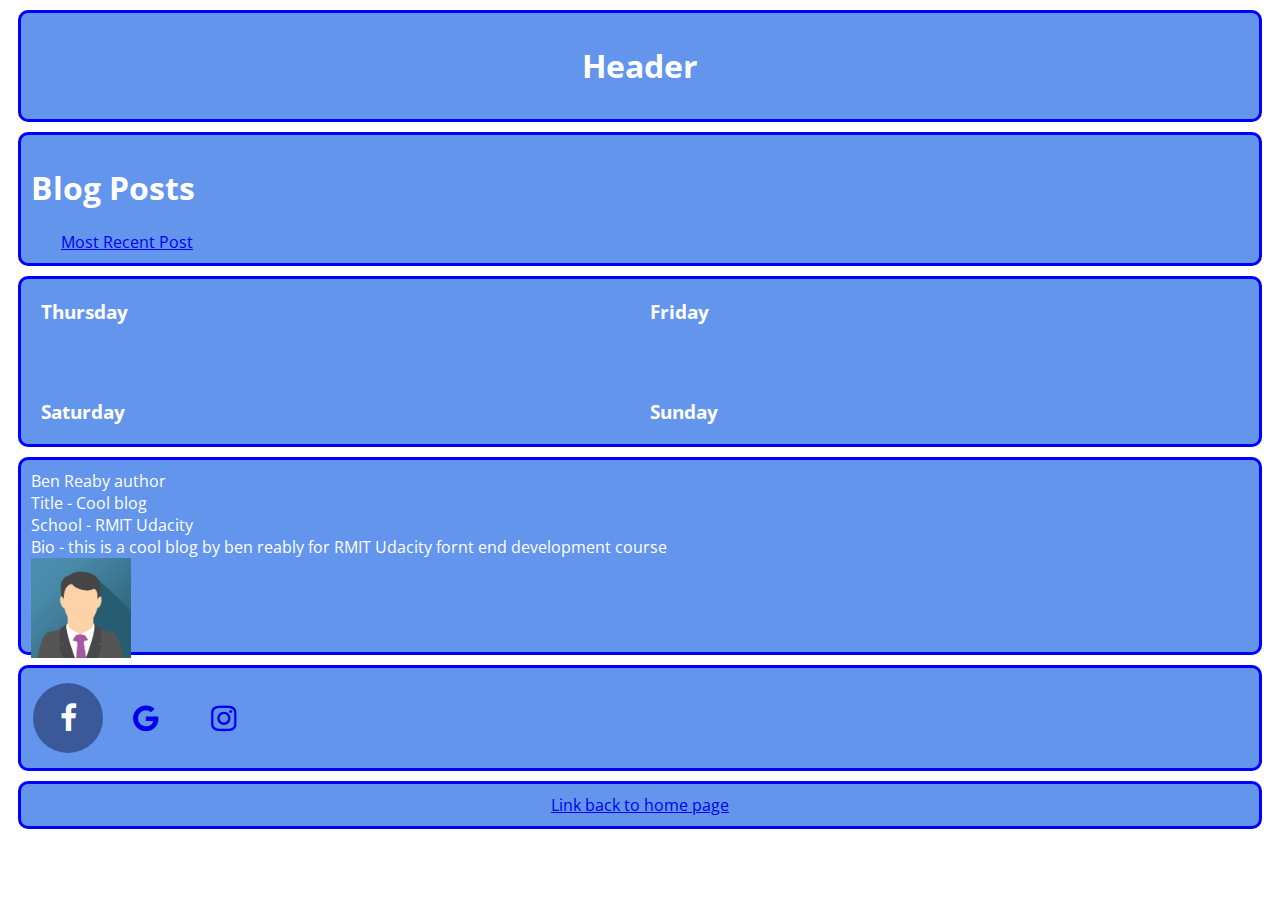
<file: 1st assignment v24/html/blogLink.html>
<!DOCTYPE html>
<html lang="en">
  <head>
    <meta charset="utf-8" />
    <title>Exercise 1</title>
    <meta
      content="width=device-width, initial-scale=1, maximum-scale=1"
      name="viewport"
    />

    <link rel="stylesheet" href="https://cdnjs.cloudflare.com/ajax/libs/font-awesome/4.7.0/css/font-awesome.min.css">

    <link rel="stylesheet" href="../css/style.css">
    <link rel="preconnect" href="https://fonts.googleapis.com">
    <link rel="preconnect" href="https://fonts.gstatic.com" crossorigin>
    <link href="https://fonts.googleapis.com/css2?family=Open+Sans:wght@300;400;500&display=swap" rel="stylesheet">
     
  </head>

  <body>
  <div class = "container">
    <div class="header box"><h1>Header</h1></div>
    <div class="sidebar box"><h1>Blog Posts</h1><a href="post.html">Most Recent Post</a></div>
    <div class="content box">
<!-- nest grid here -->
      <div class="nestedGridBlog">
        <div><h3>Thursday</h3></div>
        <div><h3>Friday</h3></div>
        <div><h3>Saturday</h3></div>
        <div><h3>Sunday</h3></div>
      </div>

    </div>


    <div class="info box">

      <ul>
        <li>Ben Reaby author</li>
        <li>Title - Cool blog</li>
        <li>School - RMIT Udacity </li>
        <li>Bio - this is a cool blog by ben reably for RMIT Udacity fornt end development course </li>
        <li> <img class="avatar" src="../images/Avatar.png" alt="avatar"> </li>
      </ul>  
      </div>

       <div class="socials box">
          <a href="#" class="fa fa-facebook"></a>
          <a href="#" class="fa fa-google"></a>
          <a href="#" class="fa fa-instagram"></a>
        </div>

    <div class="footer box">
      
      <a href="../index.html">Link back to home page</a>

    </div>
  </div>
  </body>
</html>
</file>
<file: 1st assignment v24/css/style.css>
@import url("styleBlogLink.css");

@import url("style900.css");

@import url("blog900.css");



  .containerIndex{
      display:grid;
      width:80vw;
      margin: auto;
      grid-template-columns:50% 50%;  
      grid-template-rows: 17% 17% 20% 17% 17%;
      grid-template-areas: 
      "top top"
      "nav nav"
      "bottomLeft bottomRight"
      "newItem newItem1"
      "newItem2 newItem3"
      "footer footer";
/*      border: 2px solid lightgoldenrodyellow;*/
/*      justify-content: center;*/
       border-radius: 10px;

  }

  blockquote{
    color:darkslateblue;
  }



  body{
    font-family: 'Open Sans', sans-serif;
    font-weight:400;
    color: white;
  }

  p{
    color: white;
    text-decoration: underline;
  }


  .boxIndex{
    display: flex;
/*    align-items: center;*/
/*    justify-content:center;*/
    border: 3px solid blue;
    margin: 5px;
    border-radius:10px;
    background-color: CornflowerBlue;
    height: 177px;
    }
  

  .indentText{
    text-indent: 50px;
  }


  .nestedGridIndex{
    display: grid;
    grid-template-rows: 50% 50%;
    text-align: left;
    vertical-align: top;
  }



  .blogTitleIndex{

      text-align: right;
      vertical-align: top;
      margin: 5px;
      color: white;

  }

  .blogPostIndex{
       text-align: right;
       vertical-align: top;
       margin: 5px;
  }

  

  #blogDescriptionIndex{
    margin:20px;
  }

  h3{
    margin: 10px;
    color:white;
  }

  h1{
    color: white;
  }

  header {
    text-decoration: underline;
  }

  ul {
  list-style-type: none;
  margin: 0;
  padding: 0;
  }

  .inLineNav{
    display:inline;
  }

  a{
  padding: 30px;
  }

  a:hover{
    width: 200px;
    height: 100px;
    background-color: yellow;
  } 


  #one{
    grid-area: top;
    justify-content: center;
    align-items: center;
    background-color: CornflowerBlue;
    color:white;
  }

/*  #two{
    grid-area: bottomLeft;
    background-image: url(../images/stars.jpg);
    background-repeat: no-repeat;
    background-size: auto;
  }*/

img{
  height: 70%;
}

  #twoPointFive{
    grid-area: nav;
    justify-content: center;
    align-items: center;
    background-color: CornflowerBlue;
    color:white;
  }

  #three{
    grid-area: bottomRight;
    background-color: CornflowerBlue;

  }

  #four{
    justify-content: center;
    align-items: center;
    grid-area:footer;
    color: darkgreen;
  }

   #five{
    grid-area:missedItem;
  }

  #six{
/*    display: none !important;*/
    grid-area:newItem;
  }

  #seven{
      grid-area: newItem1;
  }
  
  #eight{
    grid-area: newItem2;
   
  }

  button{
    margin: 30px;
  }

   #nine{
    grid-area: newItem4;
    display: none;
  }


  #ten{
    grid-area: newItem5;
    display: none;
  }
</file>
